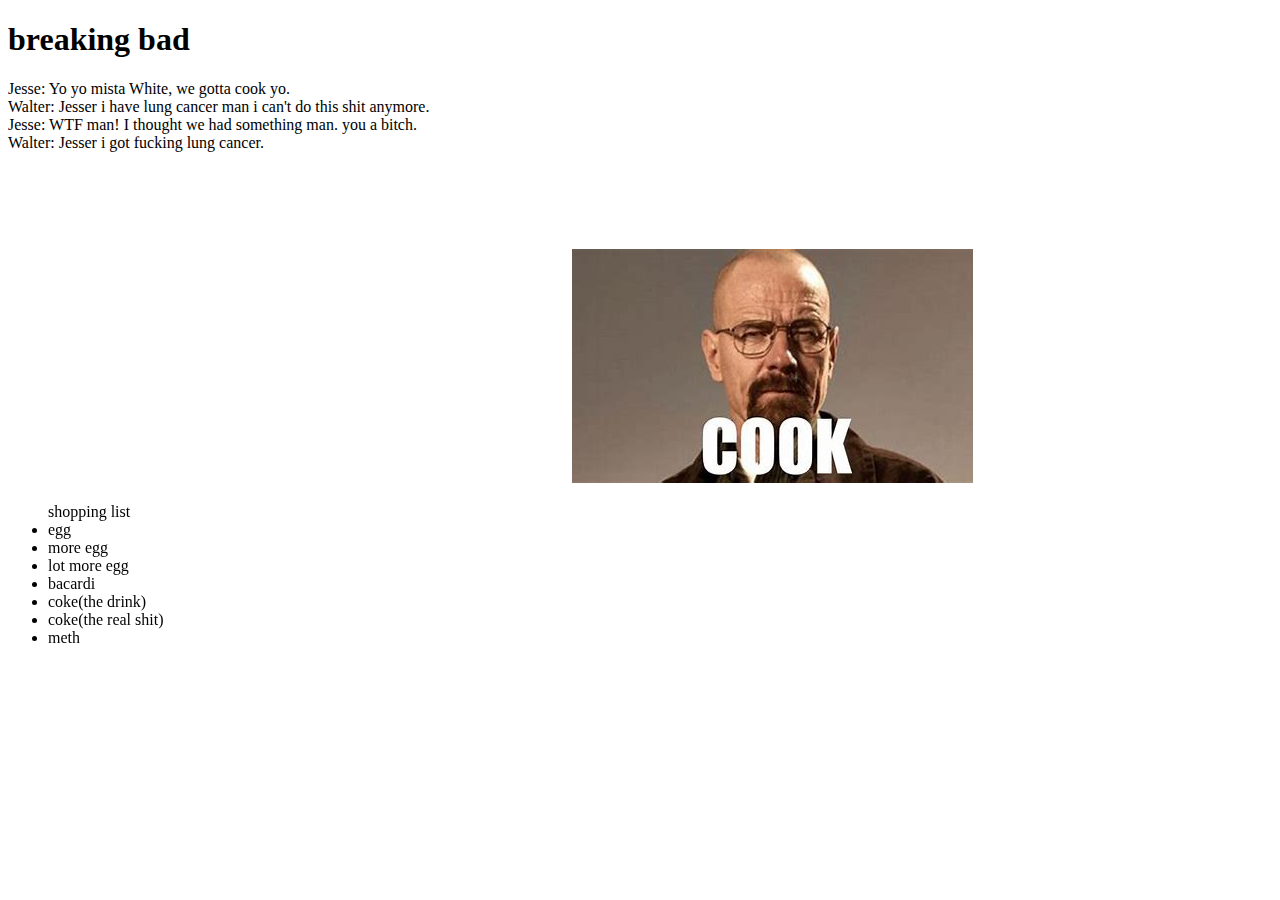
<file: index.html>
<!DOCTYPE html>
<html lang="en">
<head>
    <meta charset="UTF-8">
    <meta name="viewport" content="width=device-width, initial-scale=1.0">
    <title>Jesser we gotta cook</title>
</head>
<body>

<div id="pageContainer"></div>

<div id="navigation">
<a href="aboutMe.html"></a>
</div>

    <h1>breaking bad</h1>
    <p>Jesse: Yo yo mista White, we gotta cook yo. <br>
        Walter: Jesser i have lung cancer man i can't do this shit anymore. <br>
        Jesse: WTF man! I thought we had something man. you a bitch. <br>
        Walter: Jesser i got fucking lung cancer.
    </p>


<iframe width="560" height="315" src="https://www.youtube.com/embed/1XSysnj2Bk0?si=9cvNsAauKrAj_DoW" title="YouTube video player" frameborder="0" allow="accelerometer; autoplay; clipboard-write; encrypted-media; gyroscope; picture-in-picture; web-share" allowfullscreen></iframe>

<a href="https://en.wikipedia.org/wiki/Breaking_Bad" target="_blank"><img src="walter.jpg" alt="waltuh" srcset=""></a>

<ul>shopping list
    <li>egg</li>
    <li>more egg</li>
    <li>lot more egg</li>
    <li>bacardi</li>
    <li>coke(the drink)</li>
    <li>coke(the real shit)</li>
    <li>meth</li>
</ul>

</body>
</html>
</file>
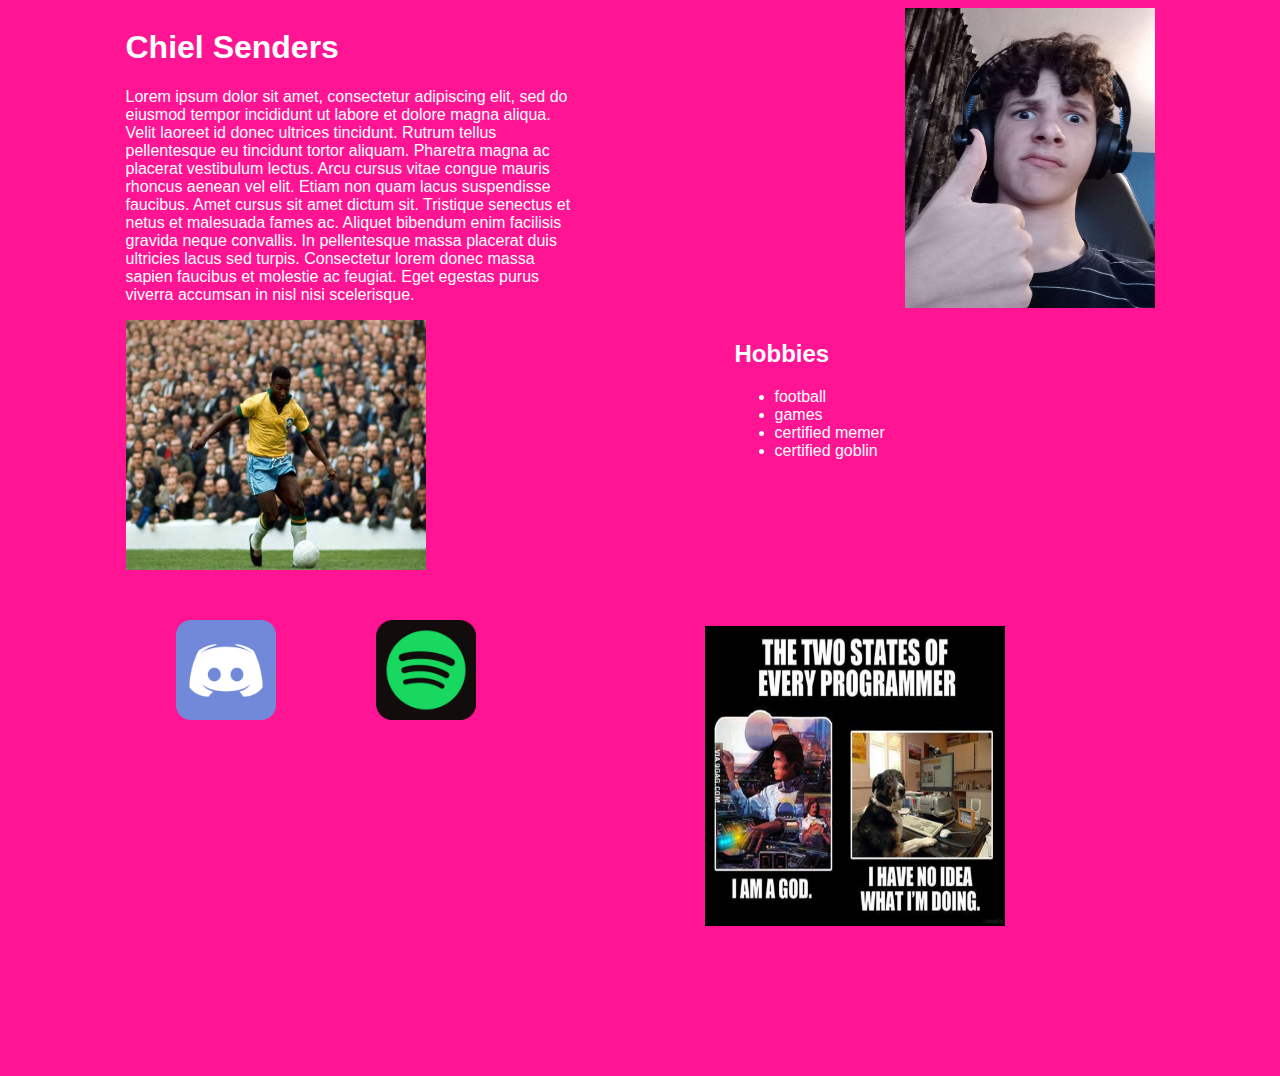
<file: aboutMe.html>
<!DOCTYPE html>
<html lang="en">
<head>
    <meta charset="UTF-8">
    <meta name="viewport" content="width=device-width, initial-scale=1.0">
    <title>About Me</title>
    <link rel="stylesheet" href="style.css">
</head>
<body>
<div id="pageContainer">
<div id="introtext">
    <h1 id="mainHeading"> Chiel Senders</h1>
    <p id="sideheading">Lorem ipsum dolor sit amet, consectetur adipiscing elit, sed do eiusmod tempor incididunt ut labore et dolore magna aliqua. Velit laoreet id donec ultrices tincidunt. Rutrum tellus pellentesque eu tincidunt tortor aliquam. Pharetra magna ac placerat vestibulum lectus. Arcu cursus vitae congue mauris rhoncus aenean vel elit. Etiam non quam lacus suspendisse faucibus. Amet cursus sit amet dictum sit. Tristique senectus et netus et malesuada fames ac. Aliquet bibendum enim facilisis gravida neque convallis. In pellentesque massa placerat duis ultricies lacus sed turpis. Consectetur lorem donec massa sapien faucibus et molestie ac feugiat. Eget egestas purus viverra accumsan in nisl nisi scelerisque.
    </p>
</div>
<img id="pfp" src="ha silly me, possebly mad because pokemon unite is shit.jpg" alt="its me">
<div class="reset"></div>
<div id="hobbies">
<h2 id="hobbiesText">Hobbies</h2>
    <ul id="listOfHobbies">
        <li>football</li>
        <li>games</li>
        <li>certified memer</li>
        <li>certified goblin</li>
    </ul>
</div>
<img id="heroShot" src="Pelé hero shot.jpg" alt="my hero">
<div id="reset"></div>
<img id="meme" src="lol first meme on this laptop.jpg" alt="funny">
<img id="discord" src="discord.png" alt="dc">
<img id="spotify" src="spotify.png" alt="sp">
</div>
</body>
</html>
</file>
<file: style.css>
body{
    background-color: deeppink;
    font-family: Arial, Helvetica, sans-serif;
}

#mainHeading{ 
    color: rgb(255, 255, 255);
}

#sideheading{
    color: rgb(255, 255, 255);
}

#introtext{
    width: 450px;
    float: left;
}

#pfp{
    float: right;
    width: 250px;
    height: 300px;
}

.reset{
    clear: both;
}

#hobbies{
    width: 420px;
    float: right;
    color: rgb(255, 255, 255);
}

#heroShot{
    float: left;
    width: 300px;
    height: 250px;
}

.reset{
    clear: both;
}

#discord{
    float: left;
    margin: 50px;
    width: 100px;
    height: 100px;
}

#spotify{
    float: left;
    margin: 50px;
    width: 100px;
    height: 100px;
}

#meme{
    float: right;
    margin: 150px;
    width: 300px;
    height: 300px;
}

#pageContainer{
    width: 1029px;
    margin: 0px auto 0px auto;
}

#navigation{
    color: rgb(255, 255, 255);
}

#pageContainer{
    color: black;
}
</file>
